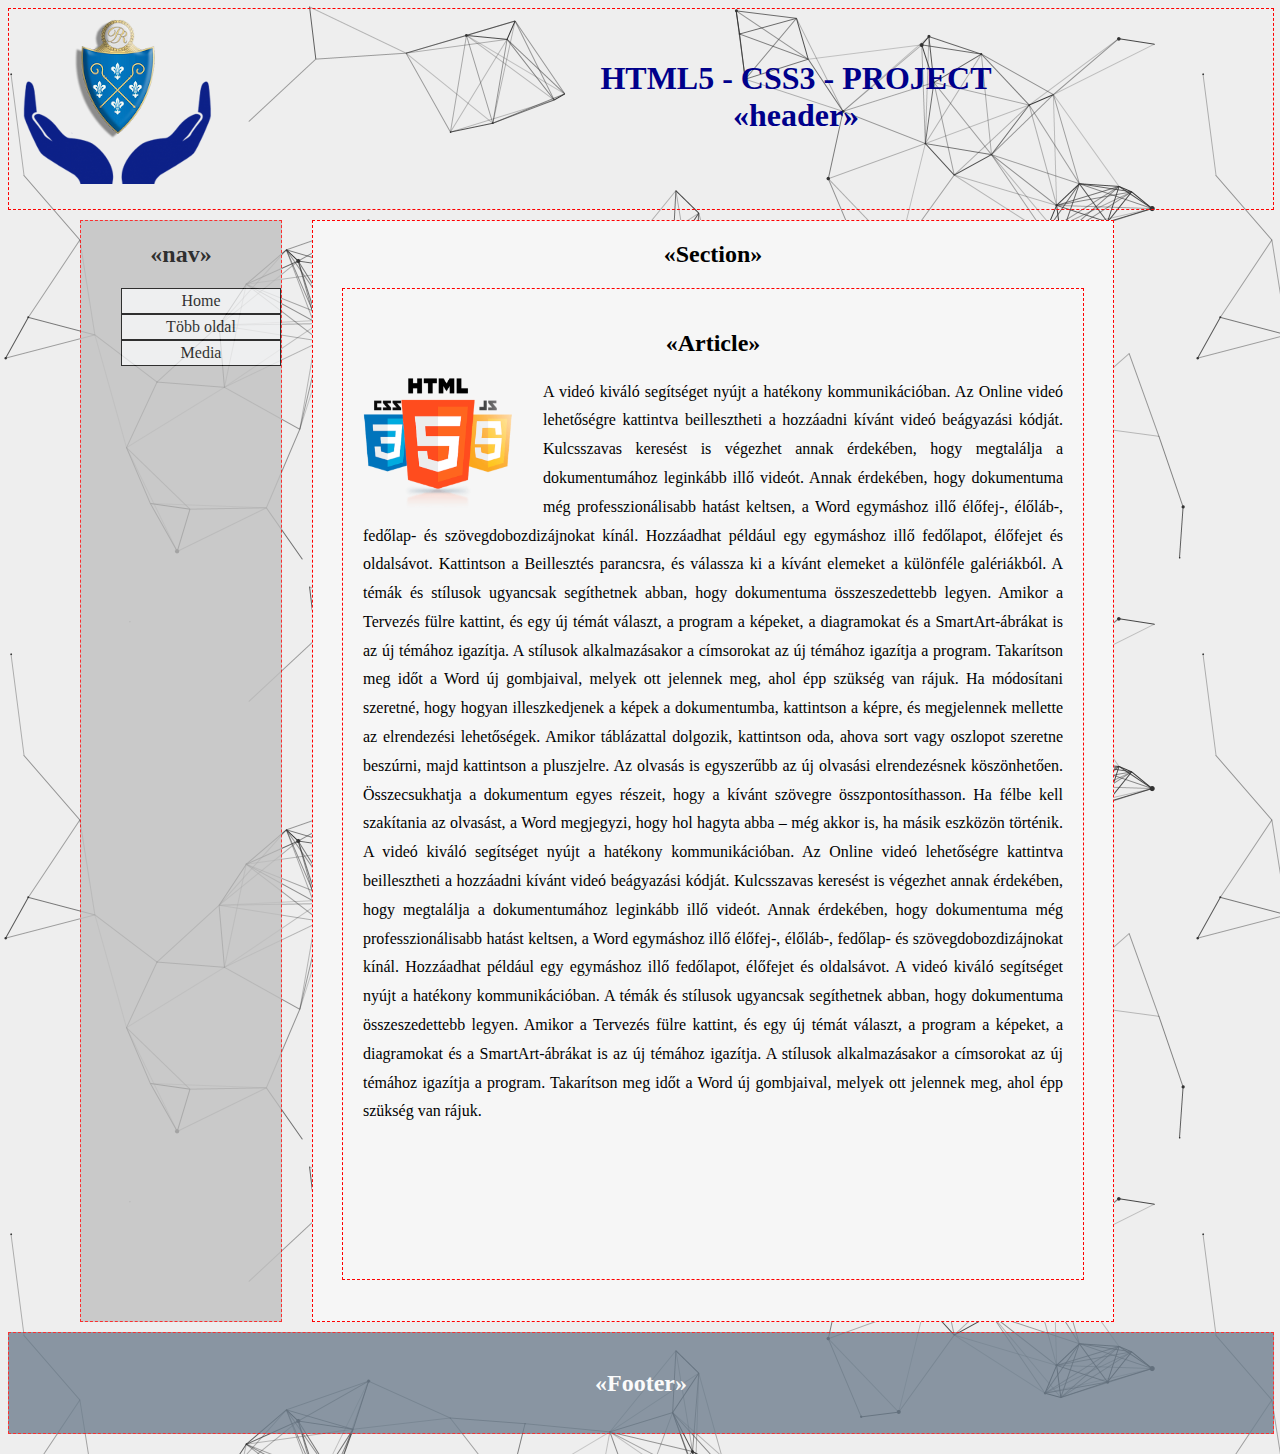
<file: index.html>
<!DOCTYPE html>
<html lang="hu">
  <head>
    <meta charset="UTF-8" />
    <meta name="viewport" content="width=device-width, initial-scale=1.0" />
    <meta name="author" content="Kamarás Ádám" />
    <link rel="stylesheet" type="text/css" href="main.css" />
    <title>HTML5-CSS3-PROJECT PART 2</title>
  </head>
  <body>
    <header>
      <div id="logo" title="Logo"></div>
      <div id="banner-content">
        <a href="index.html">
          <h1 title="Header">
            HTML5 - CSS3 - PROJECT<br />&#171;header&#187;
          </h1></a
        >
      </div>
    </header>
    <!-- create comment ctrl k + c -->
    <div id="container">
      <nav>
        <h2 title="Nav">&#171;nav&#187;</h2>
        <div id="menu">
          <ul>
            <li>
              <a href="index.html">Home</a>
            </li>
            <li>
              <a href="#nogo" class="more-button">Több oldal</a>
              <ul class="inside_more_button">
                <li>
                  <a href="beatingsziv.html">Animált szív</a>
                </li>
                <li>
                  <a href="webform.html">Űrlap</a>
                </li>
              </ul>
            </li>
            <li>
              <a href="#nogo" class="media-button">Media</a>
              <ul class="inside_media_button">
                <li>
                  <a href="galeria.html">Galéria</a>
                </li>
                <li>
                  <a href="audio&video.html">Video, audio</a>
                </li>
              </ul>
            </li>
          </ul>
        </div>
      </nav>

      <section>
        <h2 title="Section">&#171;Section&#187;</h2>
        <article>
          <h2 title="Article">&#171;Article&#187;</h2>
          <img
            src="images/html3.png"
            alt="HTML-CSS Javascript"
            title="HTML5-CSS3"
            width="150px"
            height="130px"
          />
          A videó kiváló segítséget nyújt a hatékony kommunikációban. Az Online
          videó lehetőségre kattintva beillesztheti a hozzáadni kívánt videó
          beágyazási kódját. Kulcsszavas keresést is végezhet annak érdekében,
          hogy megtalálja a dokumentumához leginkább illő videót. Annak
          érdekében, hogy dokumentuma még professzionálisabb hatást keltsen, a
          Word egymáshoz illő élőfej-, élőláb-, fedőlap- és
          szövegdobozdizájnokat kínál. Hozzáadhat például egy egymáshoz illő
          fedőlapot, élőfejet és oldalsávot. Kattintson a Beillesztés parancsra,
          és válassza ki a kívánt elemeket a különféle galériákból. A témák és
          stílusok ugyancsak segíthetnek abban, hogy dokumentuma összeszedettebb
          legyen. Amikor a Tervezés fülre kattint, és egy új témát választ, a
          program a képeket, a diagramokat és a SmartArt-ábrákat is az új
          témához igazítja. A stílusok alkalmazásakor a címsorokat az új témához
          igazítja a program. Takarítson meg időt a Word új gombjaival, melyek
          ott jelennek meg, ahol épp szükség van rájuk. Ha módosítani szeretné,
          hogy hogyan illeszkedjenek a képek a dokumentumba, kattintson a képre,
          és megjelennek mellette az elrendezési lehetőségek. Amikor táblázattal
          dolgozik, kattintson oda, ahova sort vagy oszlopot szeretne beszúrni,
          majd kattintson a pluszjelre. Az olvasás is egyszerűbb az új olvasási
          elrendezésnek köszönhetően. Összecsukhatja a dokumentum egyes részeit,
          hogy a kívánt szövegre összpontosíthasson. Ha félbe kell szakítania az
          olvasást, a Word megjegyzi, hogy hol hagyta abba – még akkor is, ha
          másik eszközön történik. A videó kiváló segítséget nyújt a hatékony
          kommunikációban. Az Online videó lehetőségre kattintva beillesztheti a
          hozzáadni kívánt videó beágyazási kódját. Kulcsszavas keresést is
          végezhet annak érdekében, hogy megtalálja a dokumentumához leginkább
          illő videót. Annak érdekében, hogy dokumentuma még professzionálisabb
          hatást keltsen, a Word egymáshoz illő élőfej-, élőláb-, fedőlap- és
          szövegdobozdizájnokat kínál. Hozzáadhat például egy egymáshoz illő
          fedőlapot, élőfejet és oldalsávot. A videó kiváló segítséget nyújt a
          hatékony kommunikációban. A témák és stílusok ugyancsak segíthetnek
          abban, hogy dokumentuma összeszedettebb legyen. Amikor a Tervezés
          fülre kattint, és egy új témát választ, a program a képeket, a
          diagramokat és a SmartArt-ábrákat is az új témához igazítja. A
          stílusok alkalmazásakor a címsorokat az új témához igazítja a program.
          Takarítson meg időt a Word új gombjaival, melyek ott jelennek meg,
          ahol épp szükség van rájuk.
        </article>
      </section>
    </div>
    <footer>
      <h2 title="footer">&#171;Footer&#187;</h2>
    </footer>
  </body>
</html>
</file>
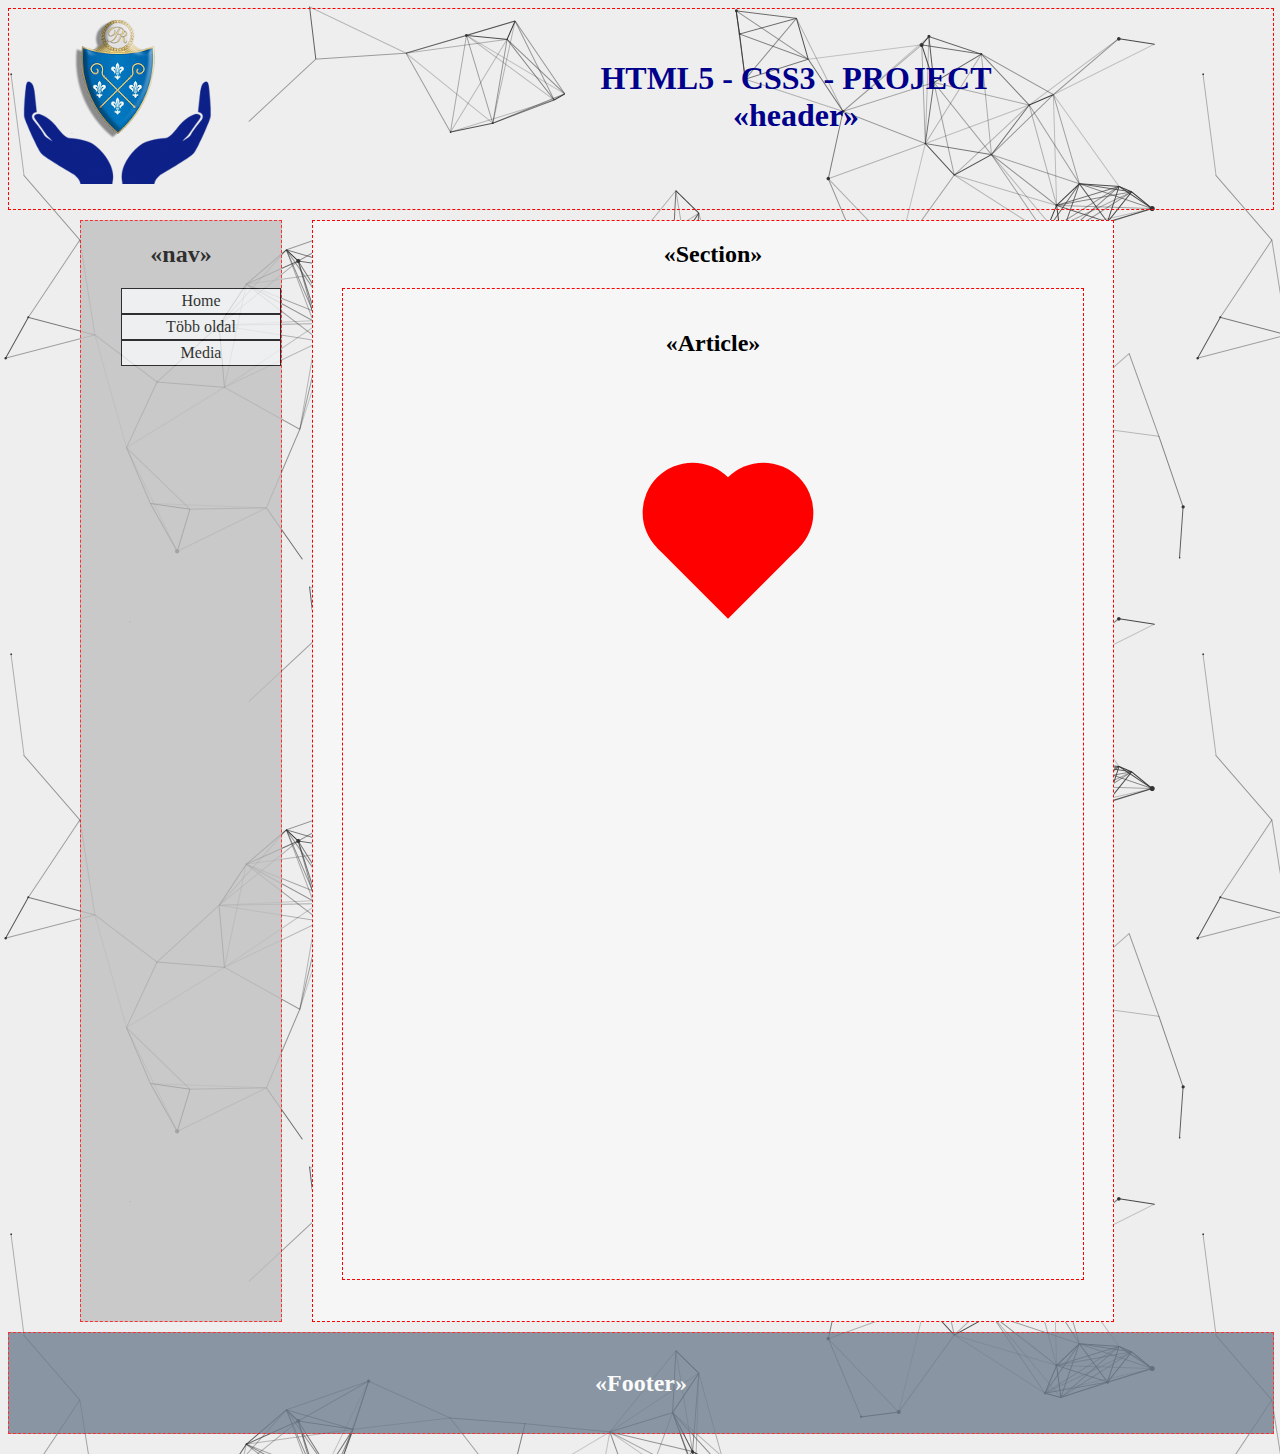
<file: beatingsziv.html>
<!DOCTYPE html>
<html lang="hu">
  <head>
    <meta charset="UTF-8" />
    <meta name="viewport" content="width=device-width, initial-scale=1.0" />
    <meta name="author" content="Kamarás Ádám" />
    <link rel="stylesheet" type="text/css" href="main.css" />
    <link rel="stylesheet" type="text/css" href="beatingsziv.css" />
    <title>Beat szív</title>
  </head>
  <body>
    <header>
      <div id="logo" title="Logo"></div>
      <div id="banner-content">
        <a href="index.html">
          <h1 title="Header">HTML5 - CSS3 - PROJECT<br />&#171;header&#187;</h1>
        </a>
      </div>
    </header>

    <div id="container">
      <nav>
        <h2 title="Nav">&#171;nav&#187;</h2>
        <div id="menu">
          <ul>
            <li>
              <a href="index.html">Home</a>
            </li>
            <li>
              <a href="#nogo" class="more-button">Több oldal</a>
              <ul class="inside_more_button">
                <li>
                  <a href="beatingsziv.html">Animált szív</a>
                </li>
                <li>
                  <a href="webform.html">Űrlap</a>
                </li>
              </ul>
            </li>
            <li>
              <a href="#nogo" class="media-button">Media</a>
              <ul class="inside_media_button">
                <li>
                  <a href="galeria.html">Galéria</a>
                </li>
                <li>
                  <a href="audio&video.html">Video, audio</a>
                </li>
              </ul>
            </li>
          </ul>
        </div>
      </nav>

      <section>
        <h2 title="Section">&#171;Section&#187;</h2>
        <article>
          <h2 title="Article">&#171;Article&#187;</h2>
          <div class="center">
            <div class="heart"></div>
            <div class="kuk"></div>
          </div>
        </article>
      </section>
    </div>
    <footer>
      <h2 title="footer">&#171;Footer&#187;</h2>
    </footer>
  </body>
</html>
</file>
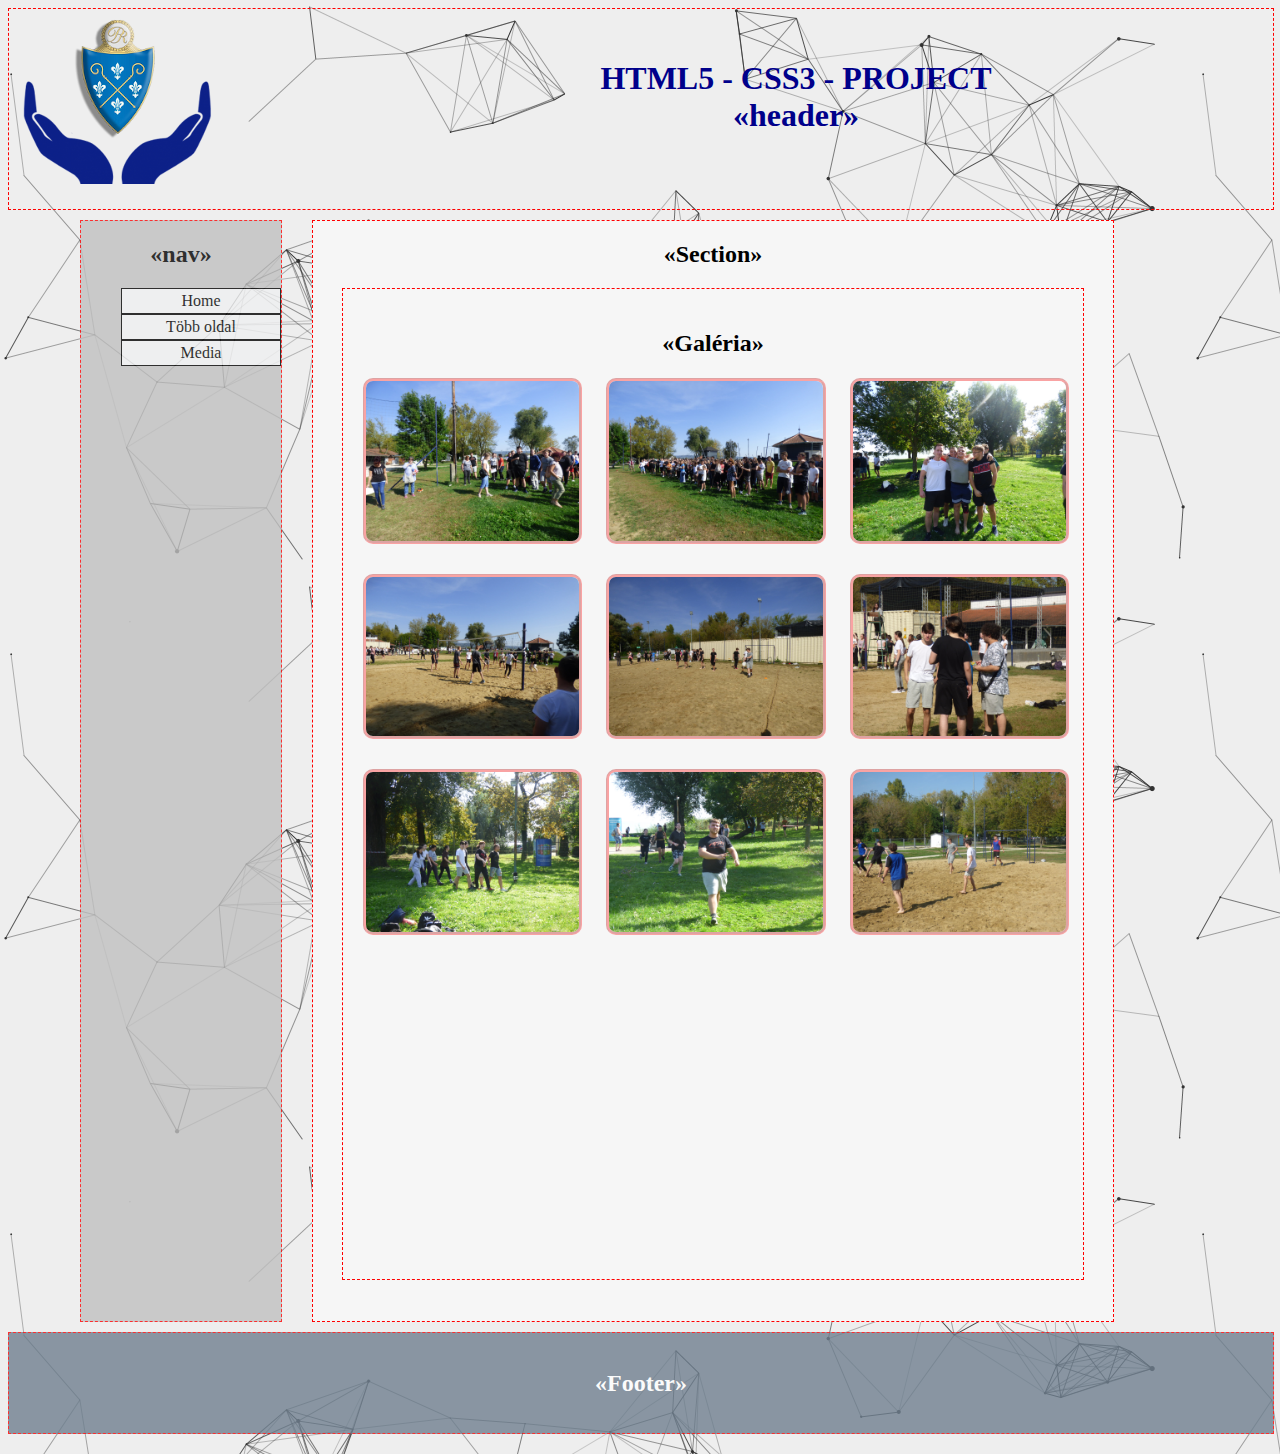
<file: galeria.html>
<!DOCTYPE html>
<html lang="hu">
  <head>
    <meta charset="UTF-8" />
    <meta name="viewport" content="width=device-width, initial-scale=1.0" />
    <meta name="author" content="Kamarás Ádám" />
    <link rel="stylesheet" type="text/css" href="main.css" />
    <link rel="stylesheet" type="text/css" href="galeria.css" />
    <link rel="stylesheet" href="lightbox.css" />
    <title>Galéria</title>
  </head>
  <body>
    <header>
      <div id="logo" title="Logo"></div>
      <div id="banner-content">
        <a href="index.html">
          <h1 title="Header">HTML5 - CSS3 - PROJECT<br />&#171;header&#187;</h1>
        </a>
      </div>
    </header>

    <div id="container">
      <nav>
        <h2 title="Nav">&#171;nav&#187;</h2>
        <div id="menu">
          <ul>
            <li>
              <a href="index.html">Home</a>
            </li>
            <li>
              <a href="#nogo" class="more-button">Több oldal</a>
              <ul class="inside_more_button">
                <li>
                  <a href="beatingsziv.html">Animált szív</a>
                </li>
                <li>
                  <a href="webform.html">Űrlap</a>
                </li>
              </ul>
            </li>
            <li>
              <a href="#nogo" class="media-button">Media</a>
              <ul class="inside_media_button">
                <li>
                  <a href="galeria.html">Galéria</a>
                </li>
                <li>
                  <a href="audio&video.html">Video, audio</a>
                </li>
              </ul>
            </li>
          </ul>
        </div>
      </nav>

      <section>
        <h2 title="Section">&#171;Section&#187;</h2>
        <article>
          <h2 title="Galeria">&#171;Galéria&#187;</h2>
          <div id="kontener">
            <div class="kepek">
              <a
                href="images/kep1.png"
                data-lightbox="models"
                data-title="Caption"
              >
                <img src="images/kep1.png" />
              </a>
              <a
                href="images/kep2.png"
                data-lightbox="models"
                data-title="Caption"
              >
                <img src="images/kep2.png" />
              </a>
              <a
                href="images/kep3.png"
                data-lightbox="models"
                data-title="Caption"
              >
                <img src="images/kep3.png" />
              </a>
              <a
                href="images/kep4.png"
                data-lightbox="models"
                data-title="Caption"
              >
                <img src="images/kep4.png" />
              </a>
              <a
                href="images/kep5.png"
                data-lightbox="models"
                data-title="Caption"
              >
                <img src="images/kep5.png" />
              </a>
              <a
                href="images/kep6.png"
                data-lightbox="models"
                data-title="Caption"
              >
                <img src="images/kep6.png" />
              </a>
              <a
                href="images/kep7.png"
                data-lightbox="models"
                data-title="Caption"
              >
                <img src="images/kep7.png" />
              </a>
              <a
                href="images/kep8.png"
                data-lightbox="models"
                data-title="Caption"
              >
                <img src="images/kep8.png" />
              </a>
              <a
                href="images/kep9.png"
                data-lightbox="models"
                data-title="Caption"
              >
                <img src="images/kep9.png" />
              </a>
            </div>
          </div>
          <script src="lightbox-plus-jquery.js"></script>
        </article>
      </section>
    </div>
    <footer>
      <h2 title="footer">&#171;Footer&#187;</h2>
    </footer>
  </body>
</html>
</file>
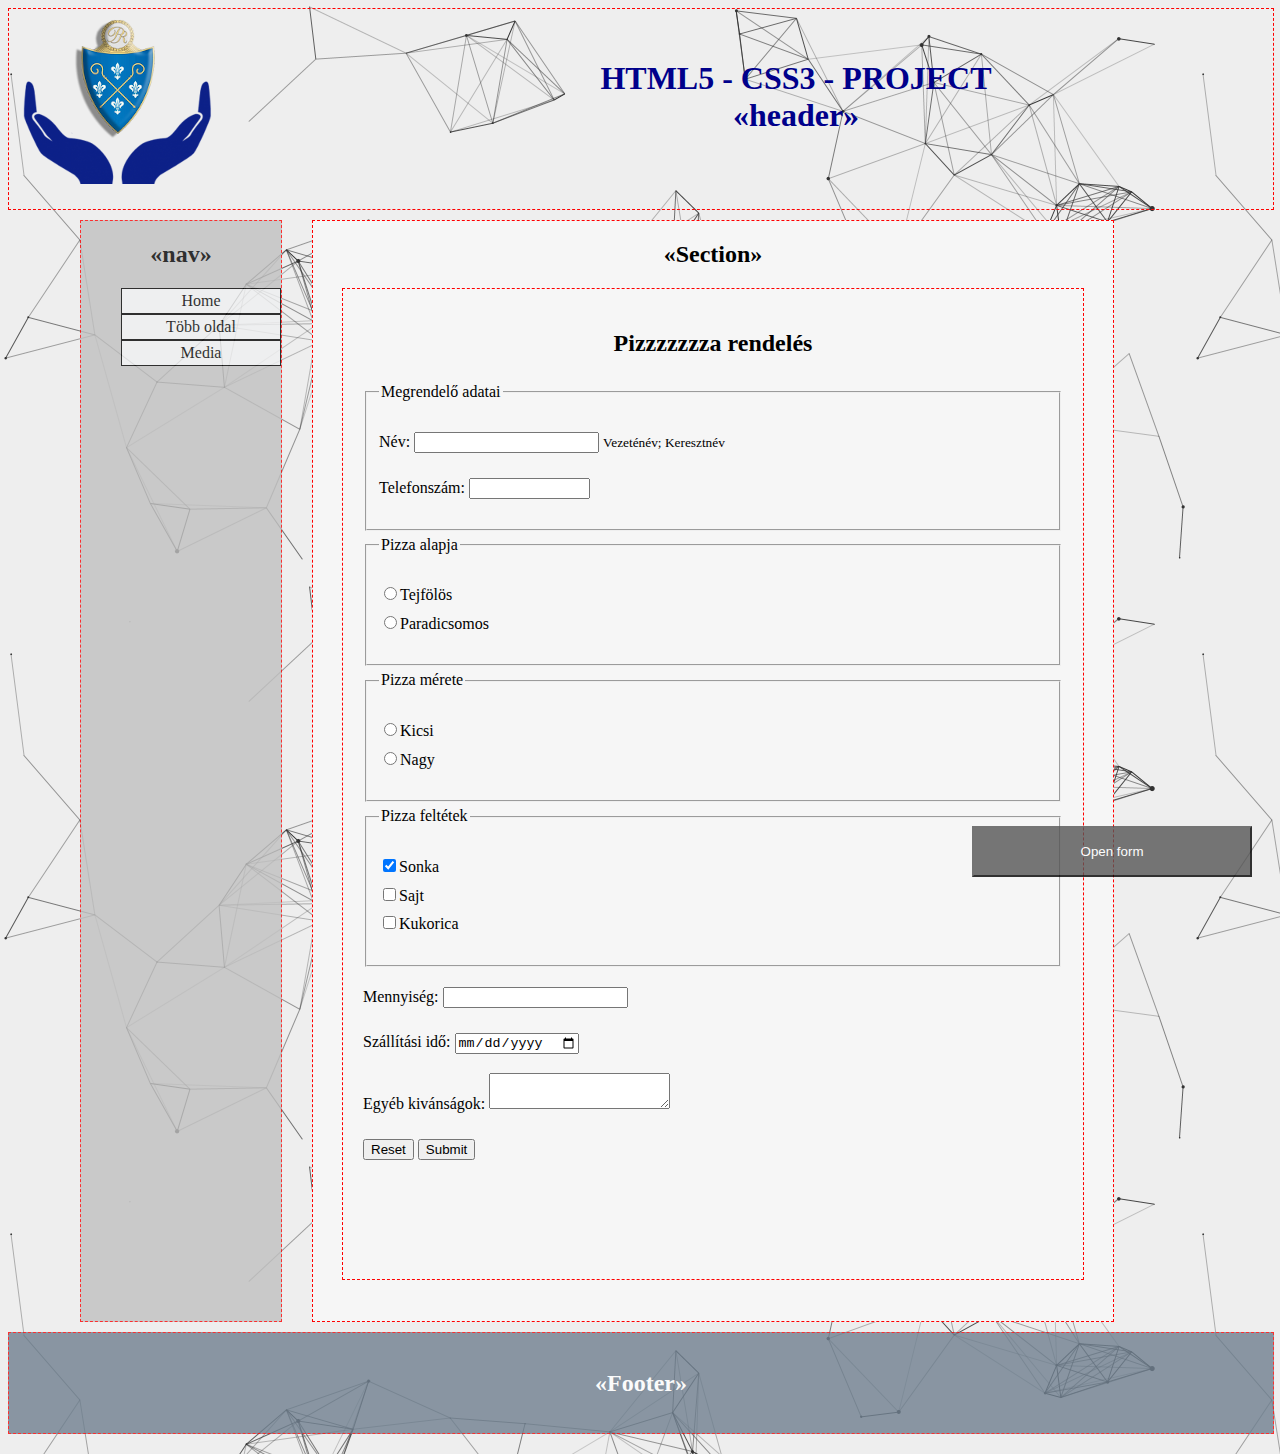
<file: webform.html>
<!DOCTYPE html>
<html lang="hu">
  <head>
    <meta charset="UTF-8" />
    <meta name="viewport" content="width=device-width, initial-scale=1.0" />
    <meta name="author" content="Kamarás Ádám" />
    <link rel="stylesheet" type="text/css" href="main.css" />
    <link rel="stylesheet" type="text/css" href="popup.css" />

    <script>
      function openForm() {
        document.getElementById("myForm").style.display = "block";
      }
    </script>
    <script>
      function closeForm() {
        document.getElementById("myForm").style.display = "none";
      }
    </script>

    <title>Webform</title>
  </head>
  <body>
    <header>
      <div id="logo" title="Logo"></div>
      <div id="banner-content">
        <a href="index.html">
          <h1 title="Header">HTML5 - CSS3 - PROJECT<br />&#171;header&#187;</h1>
        </a>
      </div>
    </header>

    <div id="container">
      <nav>
        <h2 title="Nav">&#171;nav&#187;</h2>
        <div id="menu">
          <ul>
            <li>
              <a href="index.html">Home</a>
            </li>
            <li>
              <a href="#nogo" class="more-button">Több oldal</a>
              <ul class="inside_more_button">
                <li>
                  <a href="beatingsziv.html">Animált szív</a>
                </li>
                <li>
                  <a href="webform.html">Űrlap</a>
                </li>
              </ul>
            </li>
            <li>
              <a href="#nogo" class="media-button">Media</a>
              <ul class="inside_media_button">
                <li>
                  <a href="galeria.html">Galéria</a>
                </li>
                <li>
                  <a href="audio&video.html">Video, audio</a>
                </li>
              </ul>
            </li>
          </ul>
        </div>
      </nav>

      <section>
        <h2 title="Section">&#171;Section&#187;</h2>
        <article>
          <h2 title="Pizza rendelő űrlap">Pizzzzzzza rendelés</h2>
          <form name="Rendeles">
            <fieldset>
              <legend>Megrendelő adatai</legend>

              <p>
                <label
                  >Név:
                  <input type="text" name="nev" />
                  <small> Vezeténév; Keresztnév</small>
                </label>
              </p>

              <p>
                <label
                  >Telefonszám:
                  <input type="tel" name="telefon" size="12" />
                </label>
              </p>
            </fieldset>

            <fieldset>
              <legend>Pizza alapja</legend>

              <p>
                <label>
                  <input type="radio" name="alap" value="tej" />Tejfölös
                </label>
                <br />
                <label>
                  <input type="radio" name="alap" value="pari" />Paradicsomos
                </label>
                <br />
              </p>
            </fieldset>

            <fieldset>
              <legend>Pizza mérete</legend>

              <p>
                <label>
                  <input type="radio" name="meret" value="kicsi" />Kicsi
                </label>
                <br />
                <label>
                  <input type="radio" name="meret" value="nagy" />Nagy
                </label>
                <br />
              </p>
            </fieldset>

            <fieldset>
              <legend>Pizza feltétek</legend>

              <p>
                <label>
                  <input
                    type="checkbox"
                    name="feltet1"
                    value="sonka"
                    checked
                  />Sonka
                </label>
                <br />
                <label>
                  <input type="checkbox" name="feltet2" value="sajt" />Sajt
                </label>
                <br />
                <label>
                  <input
                    type="checkbox"
                    name="feltet3"
                    value="kukorica"
                  />Kukorica
                </label>
                <br />
              </p>
            </fieldset>

            <p>
              <label>Mennyiség: <input type="number" name="mennyiseg" /></label>
            </p>
            <p>
              <label
                >Szállítási idő: <input type="date" name="kiszallitas"
              /></label>
            </p>
            <p>
              <label
                >Egyéb kivánságok: <textarea name="egyeb"></textarea>
              </label>
            </p>

            <input type="reset" name="visszallitas" />
            <input type="submit" name="kudles" />
          </form>
        </article>
      </section>
    </div>

    <footer>
      <h2 title="footer">&#171;Footer&#187;</h2>
    </footer>

    <button class="open-button" onclick="openForm()">Open form</button>

    <div class="form-container" id="myForm">
      <form>
        <h1>Login</h1>
        <label><b>Email: </b></label>
        <br />
        <input type="text" name="email" placeholder="Enter email" />

        <label><b>Password: </b></label>
        <br />
        <input type="password" name="psw" placeholder="Enter password" />

        <button type="submit" class="btn">Login</button>

        <button type="button" class="btn" onclick="closeForm()">Close</button>
      </form>
    </div>
  </body>
</html>
</file>
<file: main.css>
body {
  background-image: url(images/bg-cool.png);
}

#logo {
  float: left;
  width: 300px;
  height: 170px;
  background-image: url(images/premo.png);
  background-repeat: no-repeat;
  margin: 5px 0 5px 10px;
}

header,
nav,
article,
section,
footer {
  border: 1px dashed red;
}

header {
  width: 100%;
  height: 200px;
  margin-bottom: 10px;
}

h1, h2 {
  text-align: center;
}

#banner-content {
  padding-top: 30px;
  text-align: center;
}

#banner-content a {
  color: darkblue;
  text-decoration: none;
}

#banner-content a:hover {
  text-decoration: underline;
}

nav {
  float: left;
  width: 10%;
  min-width: 200px;
  height: 1100px;
  margin: 0px 30px 0px 30px;
  background-color: silver;
  opacity: 0.8;
  filter: alpha(opacity=80);
}

/* #menu ul li a a:hover {
  background-color: #ccc;
  display: block;
  text-align: center;
  min-width: 11.2%;
} */

/* #meddia {
  position: relative;
  width: 152px;
} */

/* #meddia:hover {
    display: block;
    text-align: center;
    position: relative;
    min-width: 11.2%;
    float:none;

} */

/* #menu ul ul li li li a {
  text-decoration:none;
  color: #000;
  display: block;
  border: 1px solid black;
  padding: 4px;
  text-align: center;
  background-color: #eff0f1;
} */

/* #meddia ul ul a {
  display: none;
  position: relative;
  bottom: 26px;
  left: 100%;
} */

/* #meddia ul li a:hover> ul a {
  display: block;
  text-align: center;
  float: left;
  position: relative;
  min-width: 90%;
  
} */

#menu ul li:hover > ul a{
    display: block;
    float: left;
    text-align: left;
    position:relative;
    min-width: 90%;
}

.inside_media_button{
    position: relative;
    top: -7px;
}

.inside_more_button{
  position: relative;
  top: -7px;
}
.more_button:hover > ul a{
    width: 152px;
    text-align: left;
    position: relative;
    min-width: 90%;
}

.media_button{
    position:relative;
    width: 152px;
    
    
}

.media_button:hover > ul a{
    width: 152px;
    text-align: left;
    position: relative;
    min-width: 90%;
}

#menu{
  position: relative;
  
}

#menu ul li {
  list-style-type:none;
}

#menu ul li a {
  text-decoration:none;
  color: #000;
  display: block;
  /* position: relative; */
  border: 1px solid black;
  padding: 3px;
  text-align: center;
  background-color: #eff0f1;
  max-height: 18px;
}

#menu ul ul a {
  display: none;
  position: relative;
  bottom: 20px;
  left: 100%;
}

section {
  background-color: #f6f6f6;
  float: left;
  width: 89%;
  max-width: 800px;
  height: 1100px;
}

article {
  width: 96%;
  height: 950px;
  max-width: 700px;
  margin-top: 20px;
  margin-left: auto;
  margin-right: auto;
  text-align: justify;
  line-height: 1.8em;
  padding: 20px;
  overflow: auto;
}

footer {
  width: 100%;
  height: 100px;
  margin: 10px 0 20px 0;
  float: left;
  background-color: slategray;
  color: white;
  line-height: 60px;
  opacity: 0.8;
}

#container {
  width: 1180px;
  height: auto;
  margin-left: auto;
  margin-right: auto;
}

article img {
  float: left;
  margin-right: 30px;
}
</file>
<file: beatingsziv.css>
.center {
  position: relative;
  margin-left: 45%;
  margin-top: 20%;
}
.heart {
  position: relative;
  width: 100px;
  height: 100px;
  background-color: red;
  transform: rotate(45deg);
  translate: (10px, 10px);
  animation: ani 2s linear infinite;
}

.heart:before {
  content: "";
  width: 100%;
  height: 100%;
  background-color: rgb(255, 0, 0);
  position: absolute;
  top: -50%;
  left: 0;
  border-radius: 50%;
}
.heart::after {
  content: "";
  width: 100%;
  height: 100%;
  background-color: red;
  position: absolute;
  bottom: 0;
  right: 50%;
  border-radius: 50%;
}
/*
anim kulcsai
*/
@keyframes ani {
  0% {
    transform: rotate(45deg) translate(10px, 10px) scale(1);
  }
  25% {
    transform: rotate(45deg) translate(10px, 10px) scale(1);
  }
  30% {
    transform: rotate(45deg) translate(10px, 10px) scale(1.8);
  }
  50% {
    transform: rotate(45deg) translate(10px, 10px) scale(1.2);
  }
  70% {
    transform: rotate(45deg) translate(10px, 10px) scale(1.8);
  }
  90% {
    transform: rotate(45deg) translate(10px, 10px) scale(1);
  }
  100% {
    transform: rotate(45deg) translate(10px, 10px) scale(1);
  }
}
</file>
<file: galeria.css>
.kontener{
    width: 100%;
    min-height: 100vh;
    display: flex;
    align-items: center;
    justify-content: center;
    padding: 50px 8%;
}
.kepek{
    display: grid;
    grid-template-columns: repeat(auto-fit, minmax(200px, 1fr));
    grid-gap: 30px;
    border: 10%;
    border-color: black;
}
.kepek img{
    width: 100%;
    border-radius: 10px;
    border-style: groove;
    border-color: rgba(255, 0, 0, 0.336);
    
}
</file>
<file: popup.css>
/*Felugró űrlap stílus beállítások*/
.form-container {
  display: none;
  position: fixed;
  bottom: 20px;
  right: 15px;
  border: 3px solid #f1f1f1;
  z-index: 9;
}
.open-button {
  background-color: #555;
  color: #fff;
  padding: 16px 20px;
  cursor: pointer;
  opacity: 0.8;
  position: fixed;
  bottom: 23px;
  right: 28px;
  width: 280px;
}
/*Űrlap formázása*/
.form-container {
  max-width: 300px;
  padding: 10px;
  background-color: white;
}
/*Az input mezők szélességének beállítása*/
.form-container input[type="text"],
.form-container input[type="password"] {
  width: 90%;
  height: 90%;
  padding: 15px;
  margin: 5px 0 22px 0;
  border: none;
  background-color: #f1f1f1;
}
.form-container input[type="text"]:focus,
.form-container input[type="password"]:focus,
.form-container input[type="text"]:focus,
.form-container input[type="password"]:focus {
  background-color: #ddd;
  outline: none;
}

.form-container .btn {
  background-color: #4caf50;
  color: white;
  padding: 16px 20px;
  border: none;
  cursor: pointer;
  width: 100%;
  margin-bottom: 10px;
  opacity: 0.8;
}
</file>
